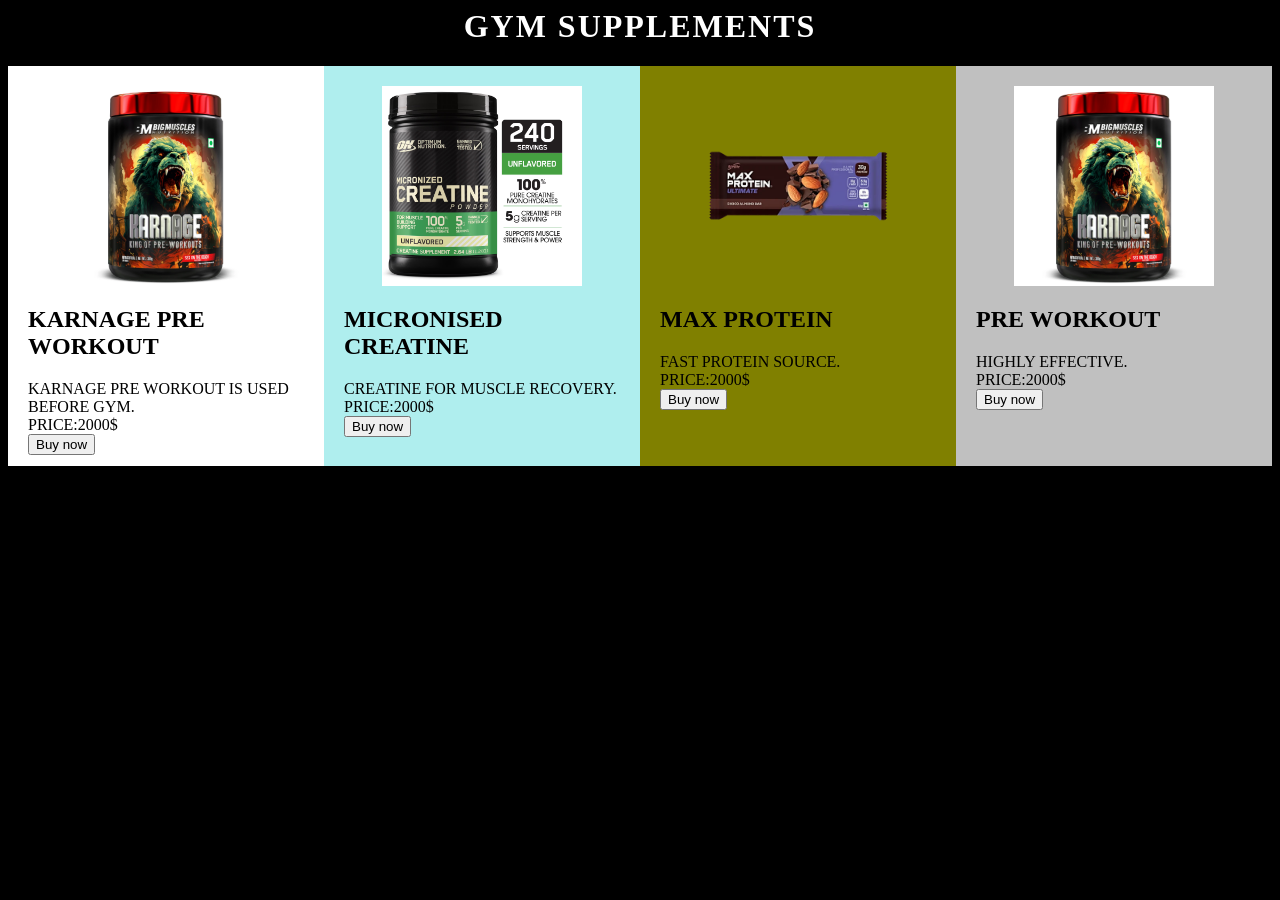
<file: index.html>
<html>
 <head><title>responsive website</title>
 <link rel="stylesheet" href="response.css">
 </head>
  <body>
  <h1>GYM SUPPLEMENTS</h1>
    <div class="container">
	  <div class="column"style="background-color:white">
		  <img src="kr.webp" width="300px" height="200px">
		  <h2>KARNAGE PRE WORKOUT</h2>
		  <p>
		     KARNAGE PRE WORKOUT IS USED BEFORE GYM.<br>
			 PRICE:2000$<br>
			 <input type="submit" value="Buy now">
		  </p>
	   </div>
	    <div class="column"style="background-color:AFEEEE">
		  <img src="mc.avif" width="300px" height="200px">
		  <h2>MICRONISED CREATINE</h2>
		  <p>
		     CREATINE FOR MUSCLE RECOVERY.<br>
			 PRICE:2000$<br>
			 <input type="submit" value="Buy now">
            </p>
		  </div>
	   <div class="column"style="background-color:808000">
		  <img src="mp.webp" width="300px" height="200px">
		  <h2>MAX PROTEIN</h2>
		  <p>
		     FAST PROTEIN SOURCE.<br>
			 PRICE:2000$<br>
			<input type="submit" value="Buy now">
	        </p>
	   </div>
	   <div class="column"style="background-color:silver">
		  <img src="kr.webp" width="300px" height="200px">
		  <h2>PRE WORKOUT</h2>
		  <p>
		     HIGHLY EFFECTIVE.<br>
			 PRICE:2000$<br>
		    <input type="submit" value="Buy now">
		  </p>
	   </div>
	 </div>
  </body>
</html>
</file>
<file: response.css>
body
{
	background-color:black;
 }
*
{
	 box-sizing:border-box;
}
h1
{
	text-align:center;
	color:white;
	letter-spacing:2px;
}
 .container
 {
	 display:flex;
	 flex-wrap:wrap;
 }
 .column
 {
	 flex:25%;
	 padding:20px;
	 height:400px;
}
@media screen and (max-width:900px)
{
	.column
	{
		flex:50%;
	}
}
@media screen and (max-width:600px)
{
	.container
	{
		flex-direction:column;
	}
}
img
{
	object-fit:contain;
	width:100%
}
p
{
	text-align:center:
}
</file>
